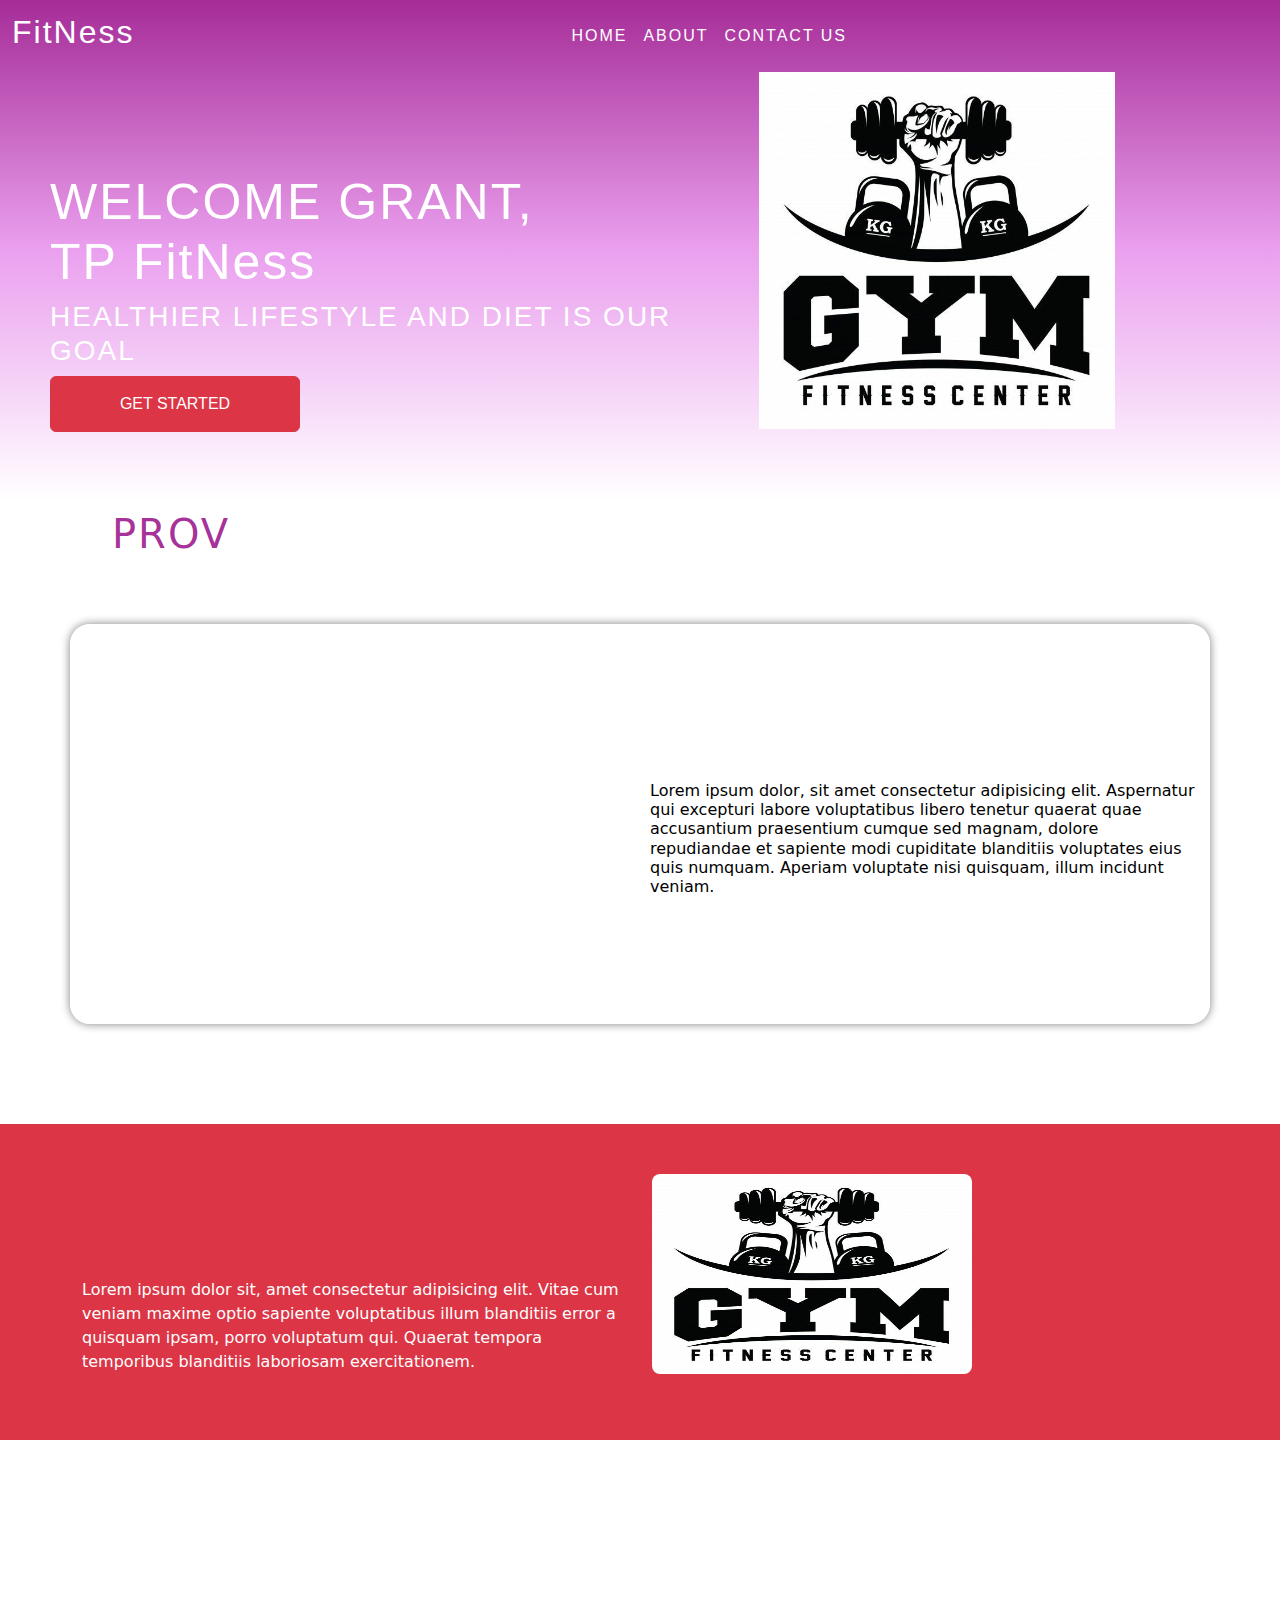
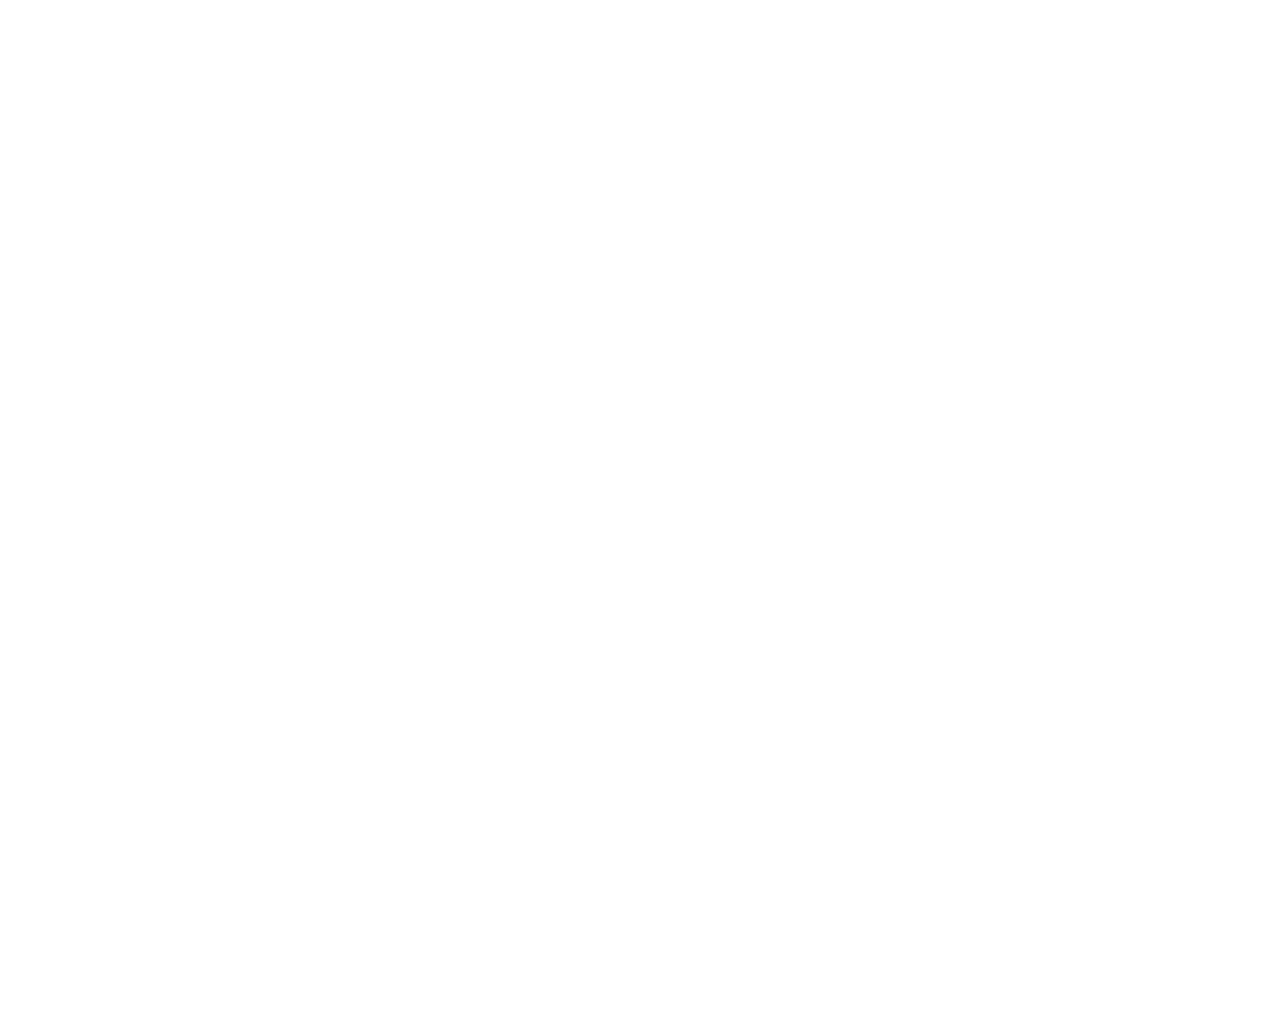
<file: index.html>
<!DOCTYPE html>
<html lang="en">

<head>
    <meta charset="UTF-8">
    <meta name="viewport" content="width=device-width, initial-scale=1.0">
    <link rel="stylesheet" href="boot5/css/bootstrap.min.css">
    <link rel="stylesheet" href="css/style.css">
    <title>Fitness</title>
</head>

<body onload="typewriter()">
    <header class="container-fluid intro" id="home">
        <nav class="navbar navbar-expand-md" id="navbar">
            <a href="" class="navbar-brand">
                <h2>FitNess</h2>
            </a>

            <button class="navbar-toggler" data-toggle="collapse" data-bs-target="#mynav"><i
                    class="fafa-bars"></i></button>

            <div class="collapse navbar-collapse justify-content-center" id="mynav">
                <ul class="navbar-nav">
                    <li class="nav-item active">
                        <a href="" class="nav-link">HOME</a>
                    </li>
                    <li class="nav-item">
                        <a href="" class="nav-link">ABOUT</a>
                    </li>
                    <li class="nav-item">
                        <a href="" class="nav-link">CONTACT US</a>
                    </li>
                </ul>
            </div>
        </nav>

        <div class="row hero2 justify-content-between">
            <div class="col-md-7 message left">
                <h1><b>WELCOME <span id="demo2">GRANT</span>, <br> TP FitNess</b></h1>
                <h3 class="red">HEALTHIER LIFESTYLE AND DIET IS OUR GOAL</h3>
                <button class="btn btn-danger">GET STARTED</button>
            </div>
            <div class="col-md-5">
                <img src="img/gym.jp.jpg" class="img- right" alt="" width="70%">
            </div>
        </div>
    </header>


    <div class="container-fluid">
        <div class="row typeset">
            <div class="col-md-12">
                <h1 id="demo"></h1>
            </div>
        </div>
    </div>

    <div class="container pulser my-5" id="about">
        <div class="row">
            <div class="col-md-6">
                <img src="img/png tgif.png" class="img-fluid zoomanim" alt="">
            </div>
            <div class="col-md-6 about">
                <h1 class="rightanim">Why Us</h1>
                <h6>Lorem ipsum dolor, sit amet consectetur adipisicing elit. Aspernatur qui excepturi labore
                    voluptatibus libero tenetur quaerat quae accusantium praesentium cumque sed magnam, dolore
                    repudiandae et sapiente modi cupiditate blanditiis voluptates eius quis numquam. Aperiam voluptate
                    nisi quisquam, illum incidunt veniam.</h6>
            </div>
        </div>
    </div>

    <div class="container-fluid plan bg-danger">
        <div class="container">
            <div class="row">
                <div class="col-md-6">
                    <h1 class="leftanim">Suitable Diet Plan <br> <b>AND WORKOUTS</b></h1>
                    <p>Lorem ipsum dolor sit, amet consectetur adipisicing elit. Vitae cum veniam maxime optio sapiente
                        voluptatibus illum blanditiis error a quisquam ipsam, porro voluptatum qui. Quaerat tempora
                        temporibus blanditiis laboriosam exercitationem.</p>
                </div>
                <div class="col-md-4 photo">
                    <img src="img/gym.jp.jpg" class="rounded-3
                    img-fluid slide" alt="">
                </div>
            </div>
        </div>
    </div>
    </div>

    <div class="container" id="contact">
        <div class="row">
            <div class="col-md-4 side text-center leftanim">
                <h1>CONTACT US</h1>
                <h5>APTECH OWERRI IMO STATE,<Br>NO.57 OKIGWE ROad</h5>
                <h5>09137437889</h5>
                <h5>oscarojuks@gamil.com</h5>
            </div>
            <div class="col-md-4 middle zoomanim">
                <img src="img/gym.jp (2).jpg" class="img-fluid" alt="">
            </div>
            <div class="col-md-4 side rightanim">
                <h1>DO YOU KNOW ANY QUESTION</h1>
                <form action="">
                    <div class="form-group">
                        <input for="">Email</label>
                        <input type="email" class="form-control" name="" id="">
                    </div>
                    <div class="form-group">
                        <label for="">Message</label>
                        <textarea name="" class="form-control" rows="5"></textarea>
                    </div>
                    <div class="text-center">
                        <button class="btn btn-danger">Send Message</button>
                    </div>
                </form>
            </div>
        </div>
    </div>
    <footer class="container-fluid slideanim">
        <div class="container">
            <div class="row">
                <div class="col-md-3">
                    <h3>FitNess</h3>
                    <p>OWerri, Imo State <br>Nigeria</p>
                </div>
                <div class="col-md-3">
                    <h4>PAGE LINKS</h4>
                    </u1>
                    <li><i class="fa fa-angle-right"></i><a href="">HOME</a>
                    <li><i class="fa fa-angle-right"></i><a href="">ABOUT US</a>
                    <li><i class="fa fa-angle-right"></i><a href="">CONTACT US</a>
                </u1>
                </div>
                <div class="col-md-3">
                    <h4>OUR SERVICES</h4>
                    </u1>
                    <li><i class="fa fa-angle-right"></i><a href="">DIET PLANS</a>
                    <li><i class="fa fa-angle-right"></i><a href="">WORKOUT PLANS</a>
                    <li><i class="fa fa-angle-right"></i><a href="">WELLINGS</a>
                </u1>
                </div>
                <div class="col-md-3">
                    <h4>OUR SOCIAL NETWORKS</h4>
                    <p>CONNECT WITH US ON OUR VARIOUS SOCIAL MEDIA PLATFORMS</p>
                    <div class="social">
                        <div class="container social-media-icons text-center">
                            <i class="fab fa-twitter"></i>
                            <i class="fab fa-facebook"></i>
                            <i class="fab fa-instagram"></i>
                            <i class="fab fa-skype"></i>
                            <i class="fab fa-linkedin"></i>
                            <i class="fab fa-whatsapp"></i>
                        </div>
                    </div>
                </div>
            </div>
        </div>
    </footer>
    <button id="mybtn"><i class="fa fa-arrow-up"></i></button>
</body>
<script src="/js/jquery-3.2.1.min.js"></script>
<script src="boot5/js/all.js"></script>
<script src="boot5/js/bootstrap.bundle.min.js"></script>
<script>
    // scroll to top button
    //hide and show
    $(window).scroll(function(){
        if ($(this).scrollTop() > 20) {
            $('#mybtn').fadeIn('slow')
        }else{
            $('#mybtn').fadeOut('slow')
        }
    })

    //scroll up
    $('#mybtn').click(function(){
        $('html, body').animate({scrollTop: 0}, 'slow')
        return false 
    })

    // TypeWriter
    var i = 0
    var txt = 'PROVIDING WELLINESS SOLUTIONS'
    var speed = 200

    function typewriter(){
        if(i < txt.length){
            document.getElementById('demo').innerHTML += txt[i]
            i++
            setTimeout(typewriter, speed)
        }
    }

    // Slide Animation
    $(window).scroll(function () {
        $('.slideanim').each(function () {
            var pos = $(this).offset().top

            var wintop = $(window).scrollTop()

            if (pos < wintop + 600) {
                $(this).addClass('slide')
            }
        })
    })

    // Zoom Animation
    $(window).scroll(function () {
        $('.zoomanim').each(function () {
            var pos = $(this).offset().top

            var wintop = $(window).scrollTop()

            if (pos < wintop + 600) {
                $(this).addClass('zoom')
            }
        })
    })

    // Right Animation
    $(window).scroll(function () {
        $('.rightanim').each(function () {
            var pos = $(this).offset().top

            var wintop = $(window).scrollTop()

            if (pos < wintop + 600) {
                $(this).addClass('right')
            }
        })
    })
    // Right Animation
    $(window).scroll(function () {
        $('.leftanim').each(function () {
            var pos = $(this).offset().top

            var wintop = $(window).scrollTop()

            if (pos < wintop + 600) {
                $(this).addClass('left')
            }
        })
    })
</script>

</html>
</file>
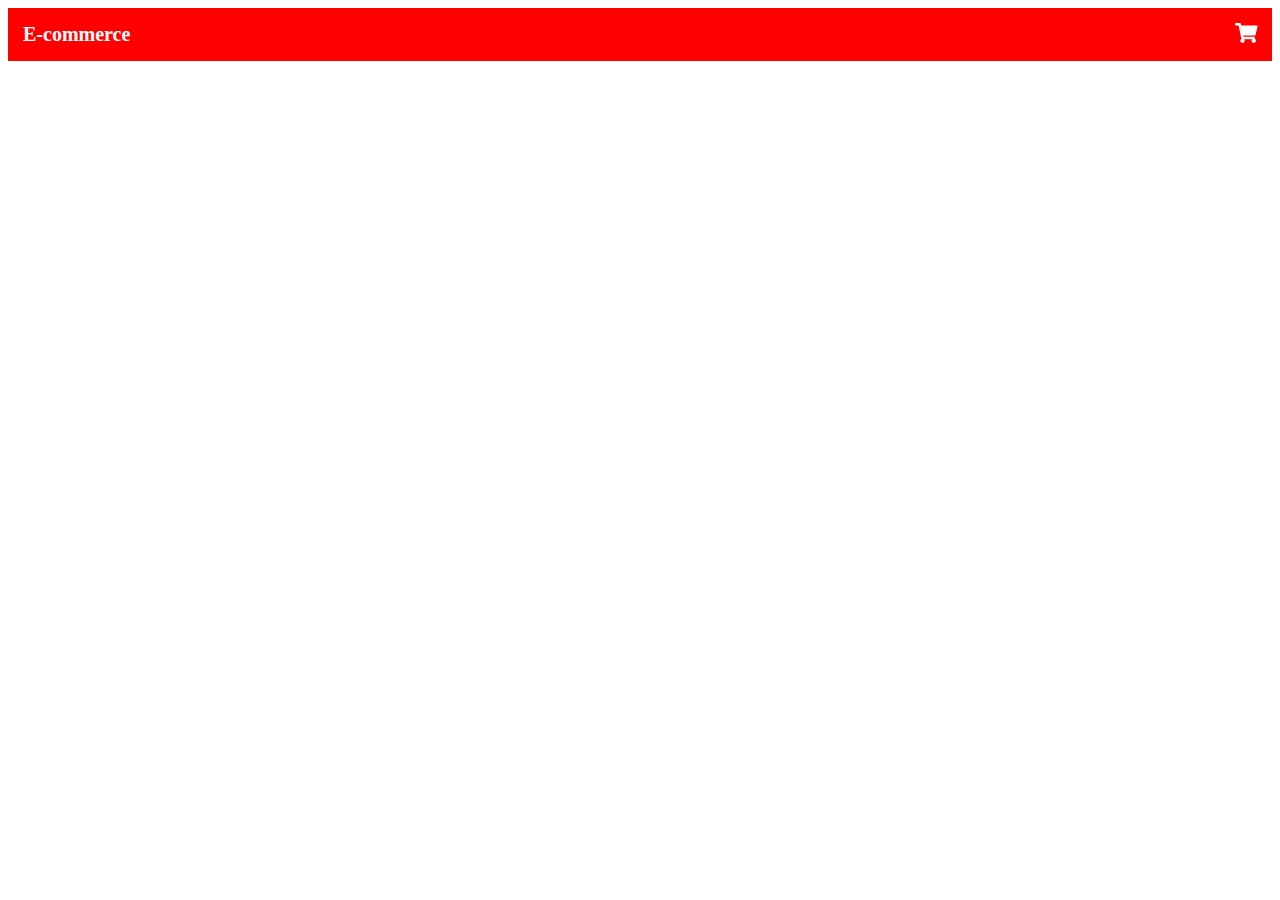
<file: sidenav.html>
<html lang="en">
<head>
    <meta charset="UTF-8">
    <meta name="viewport" content="width=device-width, initial-scale=1.0">
    <link rel="stylesheet" href="css/sidenav.css">
    <title>Shopping Site</title>
</head>
<body>
    <nav>
        <div>
            <a href="" class="logo">E-commerce</a>
        </div>
        <div>
            <i class="fa fa-shopping-cart" id="cart-icon" onclick="openNav()"></i>
        </div>
    </nav>
    <div class="cart">
        <h2 class="cart-title">Your Cart</h2>
        <div class="cart-content">
            <img src="img/pexels-leon-ardho-1552249.jpg" alt="">
            <p>Fruit</p>
            <p>$400</p>
        </div>
        <button>Buy Now</button>
        <i id="close-cart">&times;</i>
    </div>
</body>
<script src="boot5/js/all.js"></script>
<script src="boot5/js/jquery-3.2.1.min.js"></script>
<script>
    // cart
    let cart = document.querySelector('.cart')
    let closecart = document.querySelector('#close-cart')

    // open cart
    function openNav(){
        cart.classList.add('active')
    }

    // close cart
    closecart.onclick = () => {
        cart.classList.remove('active')
    }
</script>
</html>
</file>
<file: css/style.css>
html{
    scroll-behavior: smooth;
}
.intro{
    height: 500px;
    background: linear-gradient(to top, rgba(255, 255, 255, 0.8), rgba(229, 136, 234, 0.8), rgba(155, 21, 140, 0.9));
    color: white;
    letter-spacing: 2px;
    font-family: 'Gill Sans', 'Gill Sans MT', Calibri, 'Trebuchet MS', sans-serif
}

.navbar a{
    color: white;
}
.navbar a:hover{
    color: orange;
    transition: 1s ease;
}
.intro h1{
    font-size: 50px;
    font-weight: lighter;
}
.intro .hero2 .message{
    padding: 100px 50px;
    position: relative;
}
.intro .hero2 .img-fluid{
    width: 60%;
    left: 20%;
}
.intro .btn{
    width: 250px;
    padding: 15px;
}
.typeset{
    width: 70%;
    transition: 1s ease;
    color: rgba(155, 21, 140, 0.9);
    letter-spacing: 2px;
    padding: 10px 100px;
    font-weight: lighter;
}


#about{
    margin-top: 100px;
    border: 1px solid white;
    height: 400px;
    position: relative;
    border-radius: 20px;
    box-shadow: 0px 0px 10px 0px grey;
    align-items: center;
}
#about .img-fluid{
    position: absolute;
    bottom: 2%;
    left: 10%;
    width: 24%;
}
.container .about{
    padding: 100px 10px;
}
.container .about h1{
    color: red;
}
.container .about h6{
    font-weight: lighter;
    color: black;
}
.plan{
    background-color: black;
    margin-top: 100px;
    font-weight: lighter;
    padding: 50px 30px;
    color:white;
}
.plan h1{color:red;}
.plan .photo .img-fluid{
    width:90%;
    height:200px;
}
#contact{
    margin-top: 5%;
}
#contact h1{
    color:red;
    font-weight: lighter;
}
#contact .row .side{
    padding:50px 20px;
    margin-top: 50px;
}
#contact .row .side .form-control{
    border:2px solid red;
    border-radius: 5px;
}
#contact .row .side .btn{
    padding:5px;
    margin-top: 2%;
    width:100%;
}
footer{
    padding:80px 0px;
    color: black;
} footer h3 footer h4{color:red;}
footer ul{
    list-style-type: none;
    padding:5px;
}
footer li{padding: 5px;}
footer li a{color: black; text-decoration: none; margin-left: 5px;}
footer .fa-angle-right{color:red;}

#mybtn{
    position: fixed;
    bottom: 20px;
    right:0;
    z-index: 99;
    border:none;
    border-radius: 30px;
    background-color: red;
    cursor: pointer;
    padding:15px;
    transition: 2s ease;
    display:none;
}
.fa-arrow-up{color:white;}


















/* Animation */
/* Right animation */
.rightanim{
    visibility: hidden;
}
.right{
    animation-name: right;
    animation-duration: 3s;
    visibility: visible;
}

@keyframes right{
    0%{
        opacity: 0;
        -webkit-transform: translateX(70%)
    }
    100%{
        opacity: 1;
        -webkit-transform: translateX(0%);
    }
}
@-webkit-keyframes right{
    0%{
        opacity: 0;
        -webkit-transform: translateX(70%)
    }
    100%{
        opacity: 1;
        -webkit-transform: translateX(0%);
    }
}


/* Left animation */
.leftanim{
    visibility: hidden;
}
.left{
    animation-name: left;
    animation-duration: 3s;
    visibility: visible;
}

@keyframes left{
    0%{
        opacity: 0;
        -webkit-transform: translateX(-70%)
    }
    100%{
        opacity: 1;
        -webkit-transform: translateX(0%);
    }
}
@-webkit-keyframes left{
    0%{
        opacity: 0;
        -webkit-transform: translateX(-70%)
    }
    100%{
        opacity: 1;
        -webkit-transform: translateX(0%);
    }
}


/* Zoom Animation */
.zoomanim{
    visibility: hidden;
}
.zoom{
    animation-name: zoom;
    animation-duration: 3s;
    visibility: visible;
}

@keyframes zoom{
    from {transform: scale(0);}
    to {transform: scale(1);}
}


/* Slide animation */
.slideanim{
    visibility: hidden;
}
.slide{
    animation-name: slide;
    animation-duration: 3s;
    visibility: visible;
}

@keyframes slide{
    0%{
        opacity: 0;
        -webkit-transform: translateY(-70%)
    }
    100%{
        opacity: 1;
        -webkit-transform: translateY(0%);
    }
}
@-webkit-keyframes slide{
    0%{
        opacity: 0;
        -webkit-transform: translateY(-70%)
    }
    100%{
        opacity: 1;
        -webkit-transform: translateY(0%);
    }
}
header nav{
    text-align: center;
}
/* pULS ANIMATION */
.pulser{
    animation: pulse 2s infinite ease-in-out;
}

@keyframes pulse{
    0%{
        transform: translate(0, 0) scale(1);
    }
    50%{
        transform: translate(0, -1) scale(1.0);
        box-shadow: 0px 0px 15px 0px rgb(211, 198, 225), -5px -6px 10px -5px white;
    }
    100%{
        transform: translate(0, 0), scale(1);
    }
}
</file>
<file: css/sidenav.css>
nav{
    background-color: red;
    color: white;
    display: flex;
    justify-content: space-between;
    padding:15px;
}
nav .logo{
    color: white;
    text-decoration: none;
    font-size: 20px;
    font-weight: bold;
}
#cart-icon{
    cursor: pointer;
    font-size: 20px;
}
/* side nav */
.cart{
    width: 360px;
    min-height: 100vh;
    padding: 20px;
    background-color: antiquewhite;
    box-shadow:  2ps 0 4px gray;
    position: fixed;
    top:0;
    right: -100%;
    transition: 0.3s;
}
.cart.active{
    right: 0;
}
.cart-title{
    text-align: center;
    margin-top: 2rem;
}
.cart-content{
    align-items: center;
    text-align: center;
}
.cart-content img{
    width: 100px;
    height: 100px;
}
.cart .content{
    width: 100px;
    height: 100px;
}
.cart button{
    background-color: red;
    border:none;
    color:white;
    padding: 5px;
    border-radius: 12px;
    cursor: pointer;
}
#close-cart{
    position: absolute;
    top: 1rem;
    right: 1rem;
    font-size: 2rem;
    font-weight: bolder;
    cursor: pointer;
    color:red; 
}
</file>
